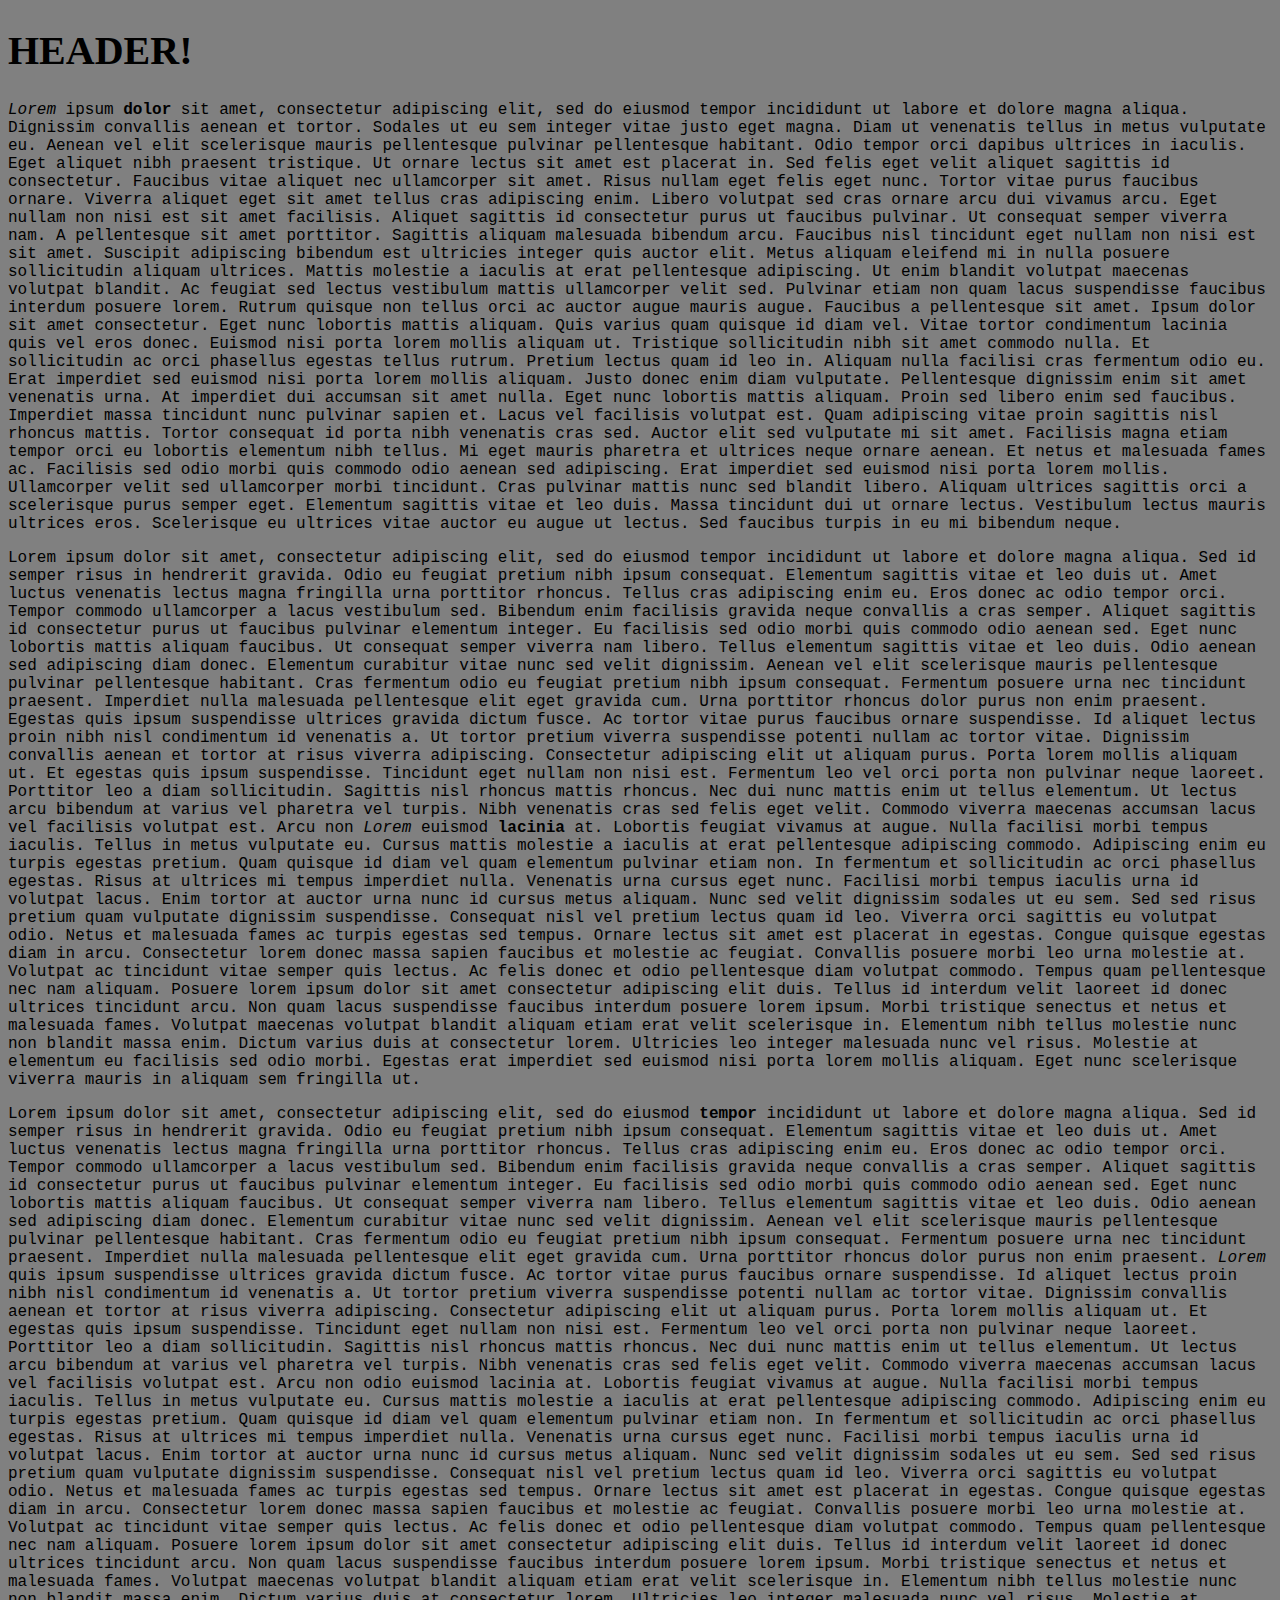
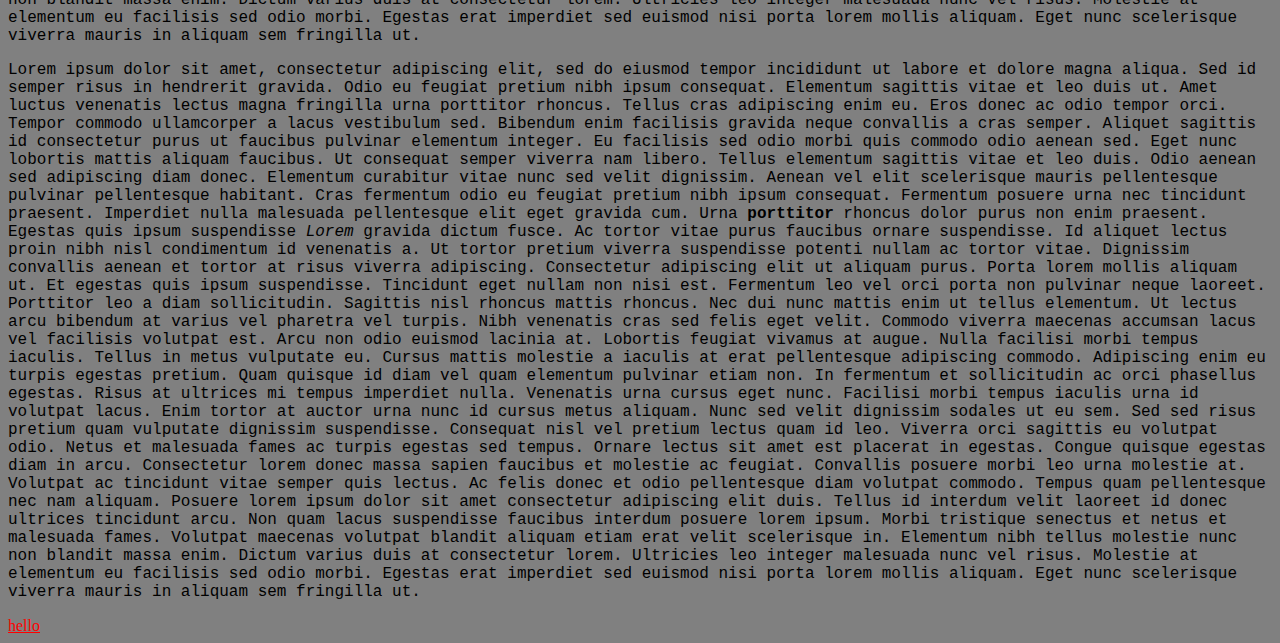
<file: index.html>
<!DOCTYPE html>
<html lang="en">
<head>
    <title>qwe asd</title>
    <meta charset="UTF-8">
    <meta name="viewport" content="width=device-width, initial-scale=1.0">
    <meta http-equiv="X-UA-Compatible" content="ie=edge">
    <title>Document</title>
    <link rel="stylesheet" href="fancy.css">
</head>
<body>
    <h1>
    HEADER!
    </h1>
    <p class="p1">
        <em>Lorem</em> ipsum <b>dolor</b> sit amet, consectetur adipiscing elit, sed do eiusmod tempor incididunt ut labore et dolore magna aliqua. Dignissim convallis aenean et tortor. Sodales ut eu sem integer vitae justo eget magna. Diam ut venenatis tellus in metus vulputate eu. Aenean vel elit scelerisque mauris pellentesque pulvinar pellentesque habitant. Odio tempor orci dapibus ultrices in iaculis. Eget aliquet nibh praesent tristique. Ut ornare lectus sit amet est placerat in. Sed felis eget velit aliquet sagittis id consectetur. Faucibus vitae aliquet nec ullamcorper sit amet. Risus nullam eget felis eget nunc. Tortor vitae purus faucibus ornare. Viverra aliquet eget sit amet tellus cras adipiscing enim. Libero volutpat sed cras ornare arcu dui vivamus arcu. Eget nullam non nisi est sit amet facilisis. Aliquet sagittis id consectetur purus ut faucibus pulvinar. Ut consequat semper viverra nam. A pellentesque sit amet porttitor. Sagittis aliquam malesuada bibendum arcu.
Faucibus nisl tincidunt eget nullam non nisi est sit amet. Suscipit adipiscing bibendum est ultricies integer quis auctor elit. Metus aliquam eleifend mi in nulla posuere sollicitudin aliquam ultrices. Mattis molestie a iaculis at erat pellentesque adipiscing. Ut enim blandit volutpat maecenas volutpat blandit. Ac feugiat sed lectus vestibulum mattis ullamcorper velit sed. Pulvinar etiam non quam lacus suspendisse faucibus interdum posuere lorem. Rutrum quisque non tellus orci ac auctor augue mauris augue. Faucibus a pellentesque sit amet. Ipsum dolor sit amet consectetur. Eget nunc lobortis mattis aliquam. Quis varius quam quisque id diam vel. Vitae tortor condimentum lacinia quis vel eros donec. Euismod nisi porta lorem mollis aliquam ut. Tristique sollicitudin nibh sit amet commodo nulla.
Et sollicitudin ac orci phasellus egestas tellus rutrum. Pretium lectus quam id leo in. Aliquam nulla facilisi cras fermentum odio eu. Erat imperdiet sed euismod nisi porta lorem mollis aliquam. Justo donec enim diam vulputate. Pellentesque dignissim enim sit amet venenatis urna. At imperdiet dui accumsan sit amet nulla. Eget nunc lobortis mattis aliquam. Proin sed libero enim sed faucibus. Imperdiet massa tincidunt nunc pulvinar sapien et. Lacus vel facilisis volutpat est. Quam adipiscing vitae proin sagittis nisl rhoncus mattis. Tortor consequat id porta nibh venenatis cras sed. Auctor elit sed vulputate mi sit amet. Facilisis magna etiam tempor orci eu lobortis elementum nibh tellus.
Mi eget mauris pharetra et ultrices neque ornare aenean. Et netus et malesuada fames ac. Facilisis sed odio morbi quis commodo odio aenean sed adipiscing. Erat imperdiet sed euismod nisi porta lorem mollis. Ullamcorper velit sed ullamcorper morbi tincidunt. Cras pulvinar mattis nunc sed blandit libero. Aliquam ultrices sagittis orci a scelerisque purus semper eget. Elementum sagittis vitae et leo duis. Massa tincidunt dui ut ornare lectus. Vestibulum lectus mauris ultrices eros. Scelerisque eu ultrices vitae auctor eu augue ut lectus. Sed faucibus turpis in eu mi bibendum neque.
    </p>
    <p class="p2">
        Lorem ipsum dolor sit amet, consectetur adipiscing elit, sed do eiusmod tempor incididunt ut labore et dolore magna aliqua. Sed id semper risus in hendrerit gravida. Odio eu feugiat pretium nibh ipsum consequat. Elementum sagittis vitae et leo duis ut. Amet luctus venenatis lectus magna fringilla urna porttitor rhoncus. Tellus cras adipiscing enim eu. Eros donec ac odio tempor orci. Tempor commodo ullamcorper a lacus vestibulum sed. Bibendum enim facilisis gravida neque convallis a cras semper. Aliquet sagittis id consectetur purus ut faucibus pulvinar elementum integer. Eu facilisis sed odio morbi quis commodo odio aenean sed. Eget nunc lobortis mattis aliquam faucibus. Ut consequat semper viverra nam libero. Tellus elementum sagittis vitae et leo duis. Odio aenean sed adipiscing diam donec. Elementum curabitur vitae nunc sed velit dignissim. Aenean vel elit scelerisque mauris pellentesque pulvinar pellentesque habitant. Cras fermentum odio eu feugiat pretium nibh ipsum consequat. Fermentum posuere urna nec tincidunt praesent. Imperdiet nulla malesuada pellentesque elit eget gravida cum.
Urna porttitor rhoncus dolor purus non enim praesent. Egestas quis ipsum suspendisse ultrices gravida dictum fusce. Ac tortor vitae purus faucibus ornare suspendisse. Id aliquet lectus proin nibh nisl condimentum id venenatis a. Ut tortor pretium viverra suspendisse potenti nullam ac tortor vitae. Dignissim convallis aenean et tortor at risus viverra adipiscing. Consectetur adipiscing elit ut aliquam purus. Porta lorem mollis aliquam ut. Et egestas quis ipsum suspendisse. Tincidunt eget nullam non nisi est. Fermentum leo vel orci porta non pulvinar neque laoreet. Porttitor leo a diam sollicitudin. Sagittis nisl rhoncus mattis rhoncus. Nec dui nunc mattis enim ut tellus elementum. Ut lectus arcu bibendum at varius vel pharetra vel turpis. Nibh venenatis cras sed felis eget velit. Commodo viverra maecenas accumsan lacus vel facilisis volutpat est.
Arcu non <em>Lorem</em> euismod <b>lacinia</b> at. Lobortis feugiat vivamus at augue. Nulla facilisi morbi tempus iaculis. Tellus in metus vulputate eu. Cursus mattis molestie a iaculis at erat pellentesque adipiscing commodo. Adipiscing enim eu turpis egestas pretium. Quam quisque id diam vel quam elementum pulvinar etiam non. In fermentum et sollicitudin ac orci phasellus egestas. Risus at ultrices mi tempus imperdiet nulla. Venenatis urna cursus eget nunc. Facilisi morbi tempus iaculis urna id volutpat lacus. Enim tortor at auctor urna nunc id cursus metus aliquam. Nunc sed velit dignissim sodales ut eu sem. Sed sed risus pretium quam vulputate dignissim suspendisse. Consequat nisl vel pretium lectus quam id leo. Viverra orci sagittis eu volutpat odio. Netus et malesuada fames ac turpis egestas sed tempus. Ornare lectus sit amet est placerat in egestas. Congue quisque egestas diam in arcu. Consectetur lorem donec massa sapien faucibus et molestie ac feugiat.
Convallis posuere morbi leo urna molestie at. Volutpat ac tincidunt vitae semper quis lectus. Ac felis donec et odio pellentesque diam volutpat commodo. Tempus quam pellentesque nec nam aliquam. Posuere lorem ipsum dolor sit amet consectetur adipiscing elit duis. Tellus id interdum velit laoreet id donec ultrices tincidunt arcu. Non quam lacus suspendisse faucibus interdum posuere lorem ipsum. Morbi tristique senectus et netus et malesuada fames. Volutpat maecenas volutpat blandit aliquam etiam erat velit scelerisque in. Elementum nibh tellus molestie nunc non blandit massa enim. Dictum varius duis at consectetur lorem. Ultricies leo integer malesuada nunc vel risus. Molestie at elementum eu facilisis sed odio morbi. Egestas erat imperdiet sed euismod nisi porta lorem mollis aliquam. Eget nunc scelerisque viverra mauris in aliquam sem fringilla ut.
    </p>
    <p class="p3">
        Lorem ipsum dolor sit amet, consectetur adipiscing elit, sed do eiusmod <b>tempor</b> incididunt ut labore et dolore magna aliqua. Sed id semper risus in hendrerit gravida. Odio eu feugiat pretium nibh ipsum consequat. Elementum sagittis vitae et leo duis ut. Amet luctus venenatis lectus magna fringilla urna porttitor rhoncus. Tellus cras adipiscing enim eu. Eros donec ac odio tempor orci. Tempor commodo ullamcorper a lacus vestibulum sed. Bibendum enim facilisis gravida neque convallis a cras semper. Aliquet sagittis id consectetur purus ut faucibus pulvinar elementum integer. Eu facilisis sed odio morbi quis commodo odio aenean sed. Eget nunc lobortis mattis aliquam faucibus. Ut consequat semper viverra nam libero. Tellus elementum sagittis vitae et leo duis. Odio aenean sed adipiscing diam donec. Elementum curabitur vitae nunc sed velit dignissim. Aenean vel elit scelerisque mauris pellentesque pulvinar pellentesque habitant. Cras fermentum odio eu feugiat pretium nibh ipsum consequat. Fermentum posuere urna nec tincidunt praesent. Imperdiet nulla malesuada pellentesque elit eget gravida cum.
Urna porttitor rhoncus dolor purus non enim praesent. <em>Lorem</em> quis ipsum suspendisse ultrices gravida dictum fusce. Ac tortor vitae purus faucibus ornare suspendisse. Id aliquet lectus proin nibh nisl condimentum id venenatis a. Ut tortor pretium viverra suspendisse potenti nullam ac tortor vitae. Dignissim convallis aenean et tortor at risus viverra adipiscing. Consectetur adipiscing elit ut aliquam purus. Porta lorem mollis aliquam ut. Et egestas quis ipsum suspendisse. Tincidunt eget nullam non nisi est. Fermentum leo vel orci porta non pulvinar neque laoreet. Porttitor leo a diam sollicitudin. Sagittis nisl rhoncus mattis rhoncus. Nec dui nunc mattis enim ut tellus elementum. Ut lectus arcu bibendum at varius vel pharetra vel turpis. Nibh venenatis cras sed felis eget velit. Commodo viverra maecenas accumsan lacus vel facilisis volutpat est.
Arcu non odio euismod lacinia at. Lobortis feugiat vivamus at augue. Nulla facilisi morbi tempus iaculis. Tellus in metus vulputate eu. Cursus mattis molestie a iaculis at erat pellentesque adipiscing commodo. Adipiscing enim eu turpis egestas pretium. Quam quisque id diam vel quam elementum pulvinar etiam non. In fermentum et sollicitudin ac orci phasellus egestas. Risus at ultrices mi tempus imperdiet nulla. Venenatis urna cursus eget nunc. Facilisi morbi tempus iaculis urna id volutpat lacus. Enim tortor at auctor urna nunc id cursus metus aliquam. Nunc sed velit dignissim sodales ut eu sem. Sed sed risus pretium quam vulputate dignissim suspendisse. Consequat nisl vel pretium lectus quam id leo. Viverra orci sagittis eu volutpat odio. Netus et malesuada fames ac turpis egestas sed tempus. Ornare lectus sit amet est placerat in egestas. Congue quisque egestas diam in arcu. Consectetur lorem donec massa sapien faucibus et molestie ac feugiat.
Convallis posuere morbi leo urna molestie at. Volutpat ac tincidunt vitae semper quis lectus. Ac felis donec et odio pellentesque diam volutpat commodo. Tempus quam pellentesque nec nam aliquam. Posuere lorem ipsum dolor sit amet consectetur adipiscing elit duis. Tellus id interdum velit laoreet id donec ultrices tincidunt arcu. Non quam lacus suspendisse faucibus interdum posuere lorem ipsum. Morbi tristique senectus et netus et malesuada fames. Volutpat maecenas volutpat blandit aliquam etiam erat velit scelerisque in. Elementum nibh tellus molestie nunc non blandit massa enim. Dictum varius duis at consectetur lorem. Ultricies leo integer malesuada nunc vel risus. Molestie at elementum eu facilisis sed odio morbi. Egestas erat imperdiet sed euismod nisi porta lorem mollis aliquam. Eget nunc scelerisque viverra mauris in aliquam sem fringilla ut.
    </p>
    <p class="p4">
        Lorem ipsum dolor sit amet, consectetur adipiscing elit, sed do eiusmod tempor incididunt ut labore et dolore magna aliqua. Sed id semper risus in hendrerit gravida. Odio eu feugiat pretium nibh ipsum consequat. Elementum sagittis vitae et leo duis ut. Amet luctus venenatis lectus magna fringilla urna porttitor rhoncus. Tellus cras adipiscing enim eu. Eros donec ac odio tempor orci. Tempor commodo ullamcorper a lacus vestibulum sed. Bibendum enim facilisis gravida neque convallis a cras semper. Aliquet sagittis id consectetur purus ut faucibus pulvinar elementum integer. Eu facilisis sed odio morbi quis commodo odio aenean sed. Eget nunc lobortis mattis aliquam faucibus. Ut consequat semper viverra nam libero. Tellus elementum sagittis vitae et leo duis. Odio aenean sed adipiscing diam donec. Elementum curabitur vitae nunc sed velit dignissim. Aenean vel elit scelerisque mauris pellentesque pulvinar pellentesque habitant. Cras fermentum odio eu feugiat pretium nibh ipsum consequat. Fermentum posuere urna nec tincidunt praesent. Imperdiet nulla malesuada pellentesque elit eget gravida cum.
Urna <b>porttitor</b> rhoncus dolor purus non enim praesent. Egestas quis ipsum suspendisse <em>Lorem</em> gravida dictum fusce. Ac tortor vitae purus faucibus ornare suspendisse. Id aliquet lectus proin nibh nisl condimentum id venenatis a. Ut tortor pretium viverra suspendisse potenti nullam ac tortor vitae. Dignissim convallis aenean et tortor at risus viverra adipiscing. Consectetur adipiscing elit ut aliquam purus. Porta lorem mollis aliquam ut. Et egestas quis ipsum suspendisse. Tincidunt eget nullam non nisi est. Fermentum leo vel orci porta non pulvinar neque laoreet. Porttitor leo a diam sollicitudin. Sagittis nisl rhoncus mattis rhoncus. Nec dui nunc mattis enim ut tellus elementum. Ut lectus arcu bibendum at varius vel pharetra vel turpis. Nibh venenatis cras sed felis eget velit. Commodo viverra maecenas accumsan lacus vel facilisis volutpat est.
Arcu non odio euismod lacinia at. Lobortis feugiat vivamus at augue. Nulla facilisi morbi tempus iaculis. Tellus in metus vulputate eu. Cursus mattis molestie a iaculis at erat pellentesque adipiscing commodo. Adipiscing enim eu turpis egestas pretium. Quam quisque id diam vel quam elementum pulvinar etiam non. In fermentum et sollicitudin ac orci phasellus egestas. Risus at ultrices mi tempus imperdiet nulla. Venenatis urna cursus eget nunc. Facilisi morbi tempus iaculis urna id volutpat lacus. Enim tortor at auctor urna nunc id cursus metus aliquam. Nunc sed velit dignissim sodales ut eu sem. Sed sed risus pretium quam vulputate dignissim suspendisse. Consequat nisl vel pretium lectus quam id leo. Viverra orci sagittis eu volutpat odio. Netus et malesuada fames ac turpis egestas sed tempus. Ornare lectus sit amet est placerat in egestas. Congue quisque egestas diam in arcu. Consectetur lorem donec massa sapien faucibus et molestie ac feugiat.
Convallis posuere morbi leo urna molestie at. Volutpat ac tincidunt vitae semper quis lectus. Ac felis donec et odio pellentesque diam volutpat commodo. Tempus quam pellentesque nec nam aliquam. Posuere lorem ipsum dolor sit amet consectetur adipiscing elit duis. Tellus id interdum velit laoreet id donec ultrices tincidunt arcu. Non quam lacus suspendisse faucibus interdum posuere lorem ipsum. Morbi tristique senectus et netus et malesuada fames. Volutpat maecenas volutpat blandit aliquam etiam erat velit scelerisque in. Elementum nibh tellus molestie nunc non blandit massa enim. Dictum varius duis at consectetur lorem. Ultricies leo integer malesuada nunc vel risus. Molestie at elementum eu facilisis sed odio morbi. Egestas erat imperdiet sed euismod nisi porta lorem mollis aliquam. Eget nunc scelerisque viverra mauris in aliquam sem fringilla ut.
    </p>
    <a href="about.html">hello</a>
</body>
</html>
</file>
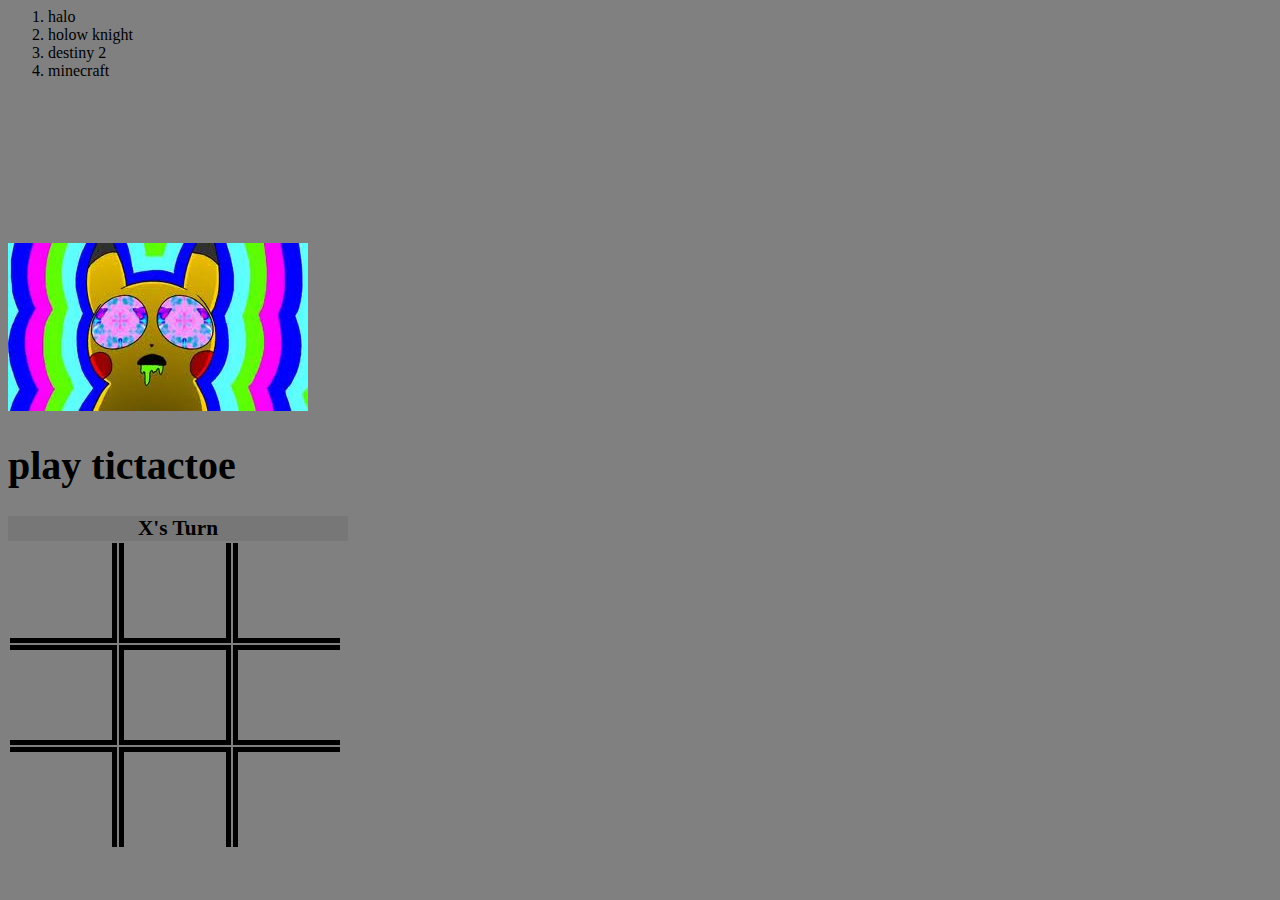
<file: about.html>
<ol>
    <li>halo</li>
    <li>holow knight</li>
    <li>destiny 2</li>
    <li>minecraft</li>
</ol>
<a href="https://efap.me/"></a>
<img src="/images/pikachu on acid.png" alt="">
<iframe width="560" height="315" src="https://www.youtube.com/embed/G1nPWzos5Vo" frameborder="0" allow="accelerometer; autoplay; encrypted-media; gyroscope; picture-in-picture" allowfullscreen></iframe>
<html>
    <head>
        <title>tic tac toe</title>
        <link rel="stylesheet" href="fancy.css">
    </head>
    <body>
        <h1>play tictactoe</h1>
        <div id="turn">x's turn</div>
        <!--table goes here-->
        <table>
            <tr>
                <td></td>
                <td></td>
                <td></td>
            </tr>
            <tr>
                <td></td>
                <td></td>
                <td></td>
            </tr>
            <tr>
                <td></td>
                <td></td>
                <td></td>
            </tr>
        </table>
        <script src="http://code.jquery.com/jquery-3.1.1.js"></script>
        <script src="script.js"type="text/javascript"></script>
    </body>
</html>
</file>
<file: fancy.css>
p{
    font-family: 'Courier New', Courier, monospace;
}
h1{
    font-size: 40px;
}
a{
    color: red;
}
body{
    background-color: grey;
}
td{
    border: 5px solid black;
    width: 100px;
    height: 100px;
    font-size: 80px ;
    text-align: center;
    font-family: sans;
}
#turn{
    font-weight: bold;
    text-transform: capitalize;
    text-align: center;
    font-size: 16pt;
    background-color: #777777;
    width: 340px;
}
td:nth-child(1){
    border-left: none;
}
td:nth-child(3){
    border-right: none;
}
tr:nth-child(1)>td{
    border-top: none;
}
tr:nth-child(3)>td{
    border-bottom: none;
}
</file>
